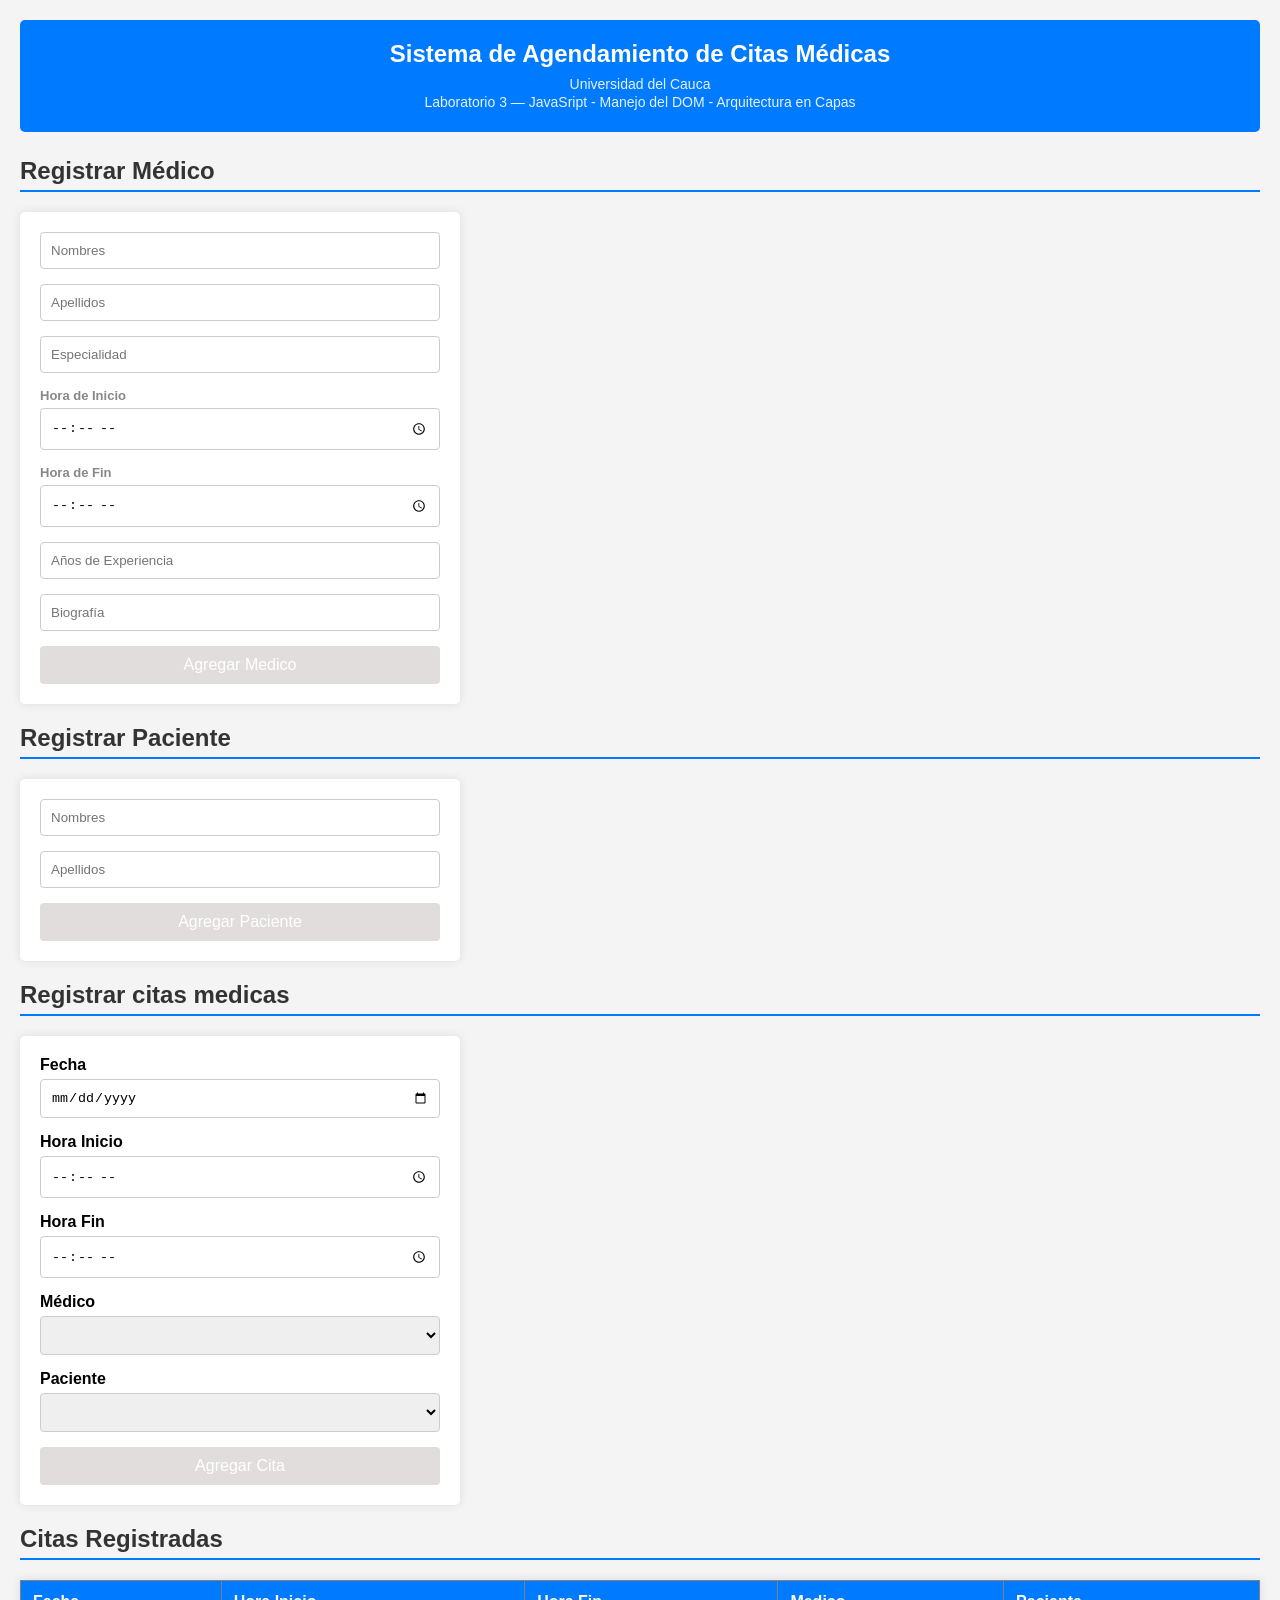
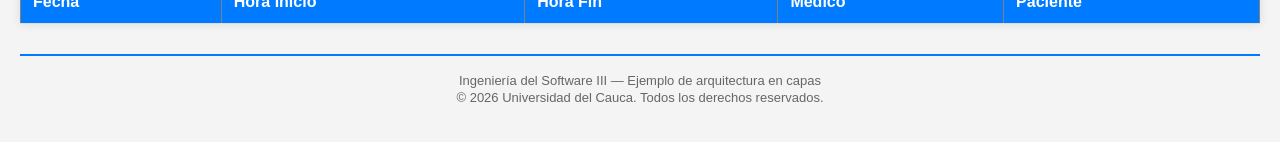
<file: capaDePresentación/index.html>
<!DOCTYPE html>
<html lang="es">

<head>
  <meta charset="UTF-8">
  <title>Agendamiento de citas médicas</title>
  <link rel="stylesheet" href="css/estilos.css">
</head>

<body>
  <div id="notificaciones" class="notificaciones-contenedor"></div>

  <header class="header-academico">
    <h1>Sistema de Agendamiento de Citas Médicas</h1>
    <p>Universidad del Cauca</p>
    <p>Laboratorio 3 — JavaSript - Manejo del DOM - Arquitectura en Capas</p>
  </header>

  <h2>Registrar Médico</h2>
  <form id="formMedico">
    <input type="text" id="nombresMedico" placeholder="Nombres" required>
    <input type="text" id="apellidosMedico" placeholder="Apellidos" required>
    <input type="text" id="especialidadMedico" placeholder="Especialidad" required>
    <label id="horaInicioLabel">Hora de Inicio</label> <!-- Se mete label pq el placeholder no se ve con el input type="time" -->
    <input type="time" id="horarioAtencionInicio" placeholder="Hora de Inicio" required>
    <label id="horaFinLabel">Hora de Fin</label>
    <input type="time" id="horarioAtencionFin" placeholder="Hora de Fin" required>
    <input type="number" min='0' step='1' id="aniosExperienciaMedico" placeholder="Años de Experiencia" required>
    <!-- Ese min y step es para evitar numeros negativos jasjas-->
    <input type="text" id="biografiaMedico" placeholder="Biografía" required>
    <button type="submit" id="btnAgregarMedico" disabled>Agregar Medico</button>
  </form>

  <h2>Registrar Paciente</h2>
  <form id="formPaciente">
    <input type="text" id="nombresPaciente" placeholder="Nombres" required>
    <input type="text" id="apellidosPaciente" placeholder="Apellidos" required>
    <button type="submit" id="btnAgregarPaciente" disabled>Agregar Paciente</button>
  </form>

  <h2>Registrar citas medicas</h2>
  <form id="formCitas">
    
    <label for="fecha">Fecha</label>
    <input type="date" id="fecha" required>

    <label for="horaInicio">Hora Inicio</label>
    <input type="time" id="horaInicio" required>

    <label for="horaFin">Hora Fin</label>
    <input type="time" id="horaFin" required>

    <label for="medicoSelect">Médico</label>
    <select id="medicoSelect" required></select>

    <label for="pacienteSelect">Paciente</label>
    <select id="pacienteSelect" required></select>
    <button type="submit" id="btnAgregarCita" disabled>Agregar Cita</button>
  </form>

  <h2>Citas Registradas</h2>
  <table border="1">
    <thead>
      <tr>        
        <th>Fecha</th>
        <th>Hora Inicio</th>
        <th>Hora Fin</th>        
        <th>Medico</th>
        <th>Paciente</th>
      </tr>
    </thead>
    <tbody id="tablaCitas"></tbody>
  </table>

  <footer class="footer-academico">
    <p>Ingeniería del Software III — Ejemplo de arquitectura en capas</p>
    <p>&copy; 2026 Universidad del Cauca. Todos los derechos reservados.</p>
  </footer>

  <!-- Archivos JS -->
  <!-- 1. Entidades -->
  <script src="../capaDeAccesoADatos/entitys/Medico.js"></script>
  <script src="../capaDeAccesoADatos/entitys/Paciente.js"></script>
  <script src="../capaDeAccesoADatos/entitys/Cita.js"></script>

  <!-- 2. Repositorios -->
  <script src="../capaDeAccesoADatos/repositorios/MedicoRepository.js"></script>
  <script src="../capaDeAccesoADatos/repositorios/PacienteRepository.js"></script>
  <script src="../capaDeAccesoADatos/repositorios/CitaRepository.js"></script>

  <!-- 3. Fachadas -->
  <script src="../fachadaServices/gestionarMedicosServices.js"></script>
  <script src="../fachadaServices/gestionarPacientesServices.js"></script>
  <script src="../fachadaServices/gestionarCitasServices.js"></script>

  <!-- 4. Vista (estos sí están en la misma carpeta que index.html) -->
  <script src="notificaciones.js"></script>
  <script src="logicaMedico.js"></script>
  <script src="logicaPaciente.js"></script>
  <script src="logicaCita.js"></script>


</body>
</html>
</file>
<file: capaDePresentación/css/estilos.css>
body {
    font-family: Arial, sans-serif;
    margin: 20px;
    background-color: #f4f4f4;
}
/* Estilito para que pareza un placeholder jasjas */
#horaInicioLabel, #horaFinLabel {
      color: #888888;
  font-family: Arial, sans-serif;
  font-size: 13px;
  opacity: 1;
}

h2 {
    color: #333;
    border-bottom: 2px solid #007bff;
    padding-bottom: 5px;
}

/* Encabezado académico */
.header-academico {
    background-color: #007bff;
    color: #fff;
    padding: 20px;
    margin-bottom: 25px;
    border-radius: 5px;
    text-align: center;
}

.header-academico h1 {
    margin: 0 0 8px;
    font-size: 24px;
}

.header-academico p {
    margin: 2px 0;
    font-size: 14px;
    opacity: 0.9;
}

/* Pie de página académico */
.footer-academico {
    margin-top: 30px;
    padding: 15px;
    text-align: center;
    color: #666;
    font-size: 13px;
    border-top: 2px solid #007bff;
}

.footer-academico p {
    margin: 2px 0;
}

/* Estilos para los formularios */
form {
    background: #fff;
    padding: 20px;
    margin-bottom: 20px;
    border-radius: 5px;
    box-shadow: 0 0 10px rgba(0, 0, 0, 0.1);
    max-width: 400px;
}

label {
    font-family: Arial, sans-serif;
    display: block;
    margin-bottom: 5px;
    font-weight: bold;
}

input[type="text"],
input[type="date"],
input[type="time"],
input[type="number"],/* Se mete este para que tambien quede alineado con el formulario porque no incluia el number */
select {
    width: 100%;
    padding: 10px;
    margin-bottom: 15px;
    border: 1px solid #ccc;
    border-radius: 4px;
    box-sizing: border-box; /* Ensures padding doesn't affect width */
}

button {
    width: 100%;
    padding: 10px;
    background-color: #28a745;
    color: white;
    border: none;
    border-radius: 4px;
    cursor: pointer;
    font-size: 16px;
}

button:hover {
    background-color: #218838;
}

button:disabled {
    background-color: #e2dddd;
    cursor: not-allowed;
}

/* Estilos para la tabla */
table {
    width: 100%;
    border-collapse: collapse;
    margin-top: 20px;
    background: #fff;
    box-shadow: 0 0 10px rgba(0, 0, 0, 0.1);
}

table th, table td {
    padding: 12px;
    text-align: left;
    border-bottom: 1px solid #ddd;
}

table th {
    background-color: #007bff;
    color: white;
}

table tr:hover {
    background-color: #f1f1f1;
}

/* Notificaciones tipo "toast" */
.notificaciones-contenedor {
    position: fixed;
    top: 20px;
    right: 20px;
    display: flex;
    flex-direction: column;
    gap: 10px;
    z-index: 1000;
}

.notificacion {
    min-width: 220px;
    padding: 12px 16px;
    border-radius: 4px;
    color: #fff;
    box-shadow: 0 2px 8px rgba(0, 0, 0, 0.2);
    animation: aparecer 0.3s ease-out;
}

.notificacion-exito {
    background-color: #28a745;
}

.notificacion-error {
    background-color: #dc3545;
}

@keyframes aparecer {
    from { opacity: 0; transform: translateX(20px); }
    to { opacity: 1; transform: translateX(0); }
}
</file>
